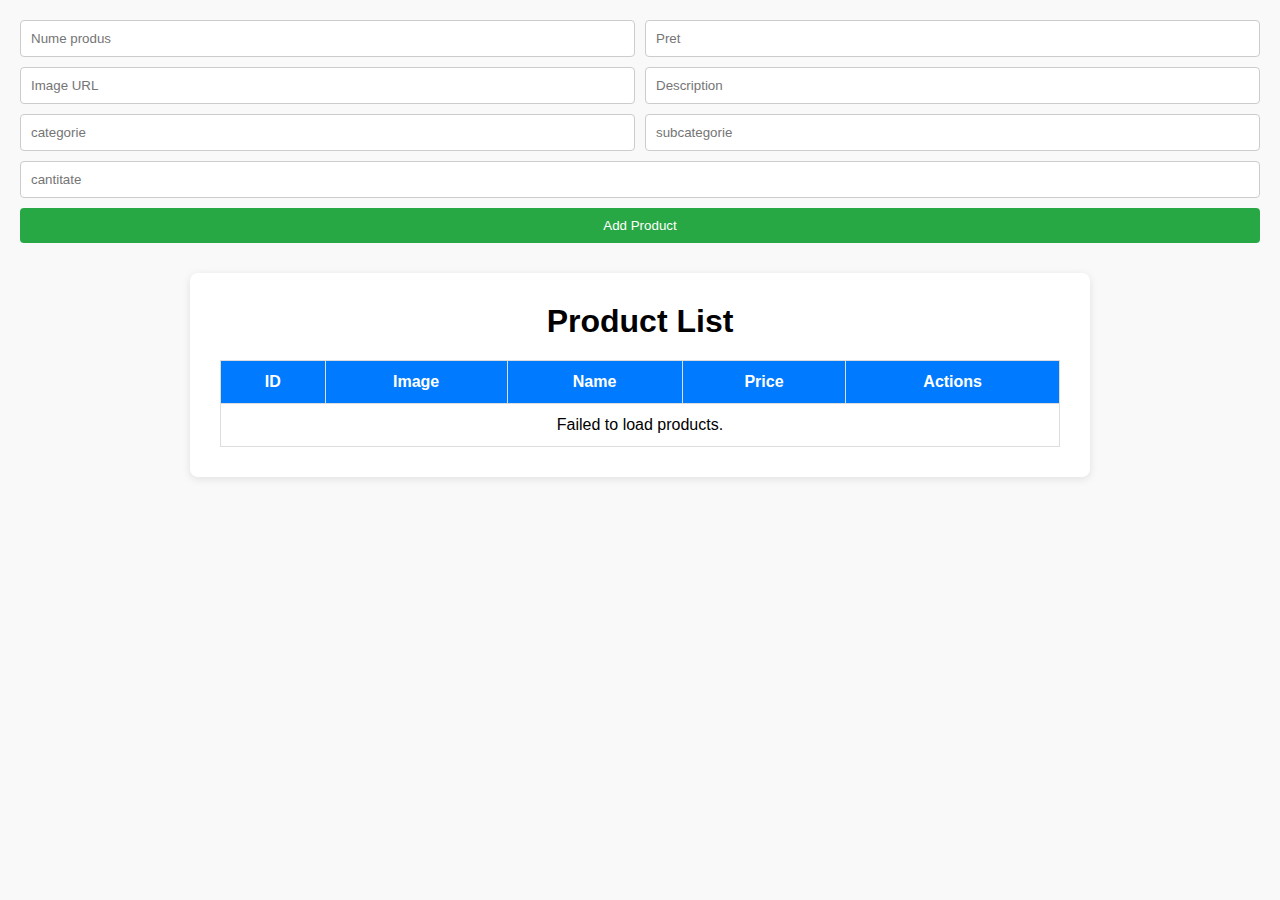
<file: admin2.html>
<!DOCTYPE html>
<html lang="en">

<head>
    <meta charset="UTF-8" />
    <meta name="viewport" content="width=device-width, initial-scale=1.0" />
    <title>Product List</title>
    <link rel="stylesheet" href="css/style2.css" />
    <link rel="stylesheet" href="https://cdn.jsdelivr.net/npm/@fortawesome/fontawesome-free@6.4.2/css/all.min.css" />
</head>

<body>

    <form id="product-form">
        <input type="text" id="nume" placeholder="Nume produs" required />
        <input type="text" id="pret" placeholder="Pret" required />
        <input type="url" id="imageURL" placeholder="Image URL" required />
        <input type="text" id="description" placeholder="Description" required />
        <input type="text" id="categorie" placeholder="categorie" required />
        <input type="text" id="subcategorie" placeholder="subcategorie" required />
        <input type="number" id="cantitate" placeholder="cantitate" required />
        <button id="add-btn" class="btn add edit">Add Product</button>
    </form>
    <div class="container">
        <h1>Product List</h1>
        <!-- <button id="add-btn" class="btn add">Delete Product</button> -->
        <table id="products-table">
            <thead>
                <tr>
                    <th>ID</th>
                    <th>Image</th>
                    <th>Name</th>
                    <th>Price</th>
                    <th>Actions</th>
                </tr>
            </thead>
            <tbody>
                <!-- Products will be inserted here -->
            </tbody>
        </table>
    </div>
    <script src="admin.js"></script>
</body>

</html>
</file>
<file: css/style2.css>
* {
  box-sizing: border-box;
  margin: 0;
  padding: 0;
  font-family: Arial, sans-serif;
}

body {
  background-color: #f9f9f9;
  padding: 20px;
}




/* MAIN */
.container {
  max-width: 900px;
  margin: auto;
  background-color: #fff;
  padding: 30px;
  border-radius: 8px;
  box-shadow: 0 2px 8px rgba(0, 0, 0, 0.1);
}

h1 {
  margin-bottom: 20px;
  text-align: center;
}

table {
  width: 100%;
  border-collapse: collapse;
  margin-top: 20px;
}

thead {
  background-color: #007BFF;
  color: white;
}

th,
td {
  padding: 12px;
  text-align: center;
  border: 1px solid #ddd;
}

.cell-img img {
  width: 50px;
  height: 50px;
  object-fit: cover;
  border-radius: 5px;
}

.actions {
  display: flex;
  gap: 10px;
  justify-content: center;
}

.btn {
  border: none;
  padding: 6px 10px;
  cursor: pointer;
  border-radius: 4px;
}

.btn.edit {
  background-color: #ffc107;
  color: white;
}

.btn.delete {
  background-color: #dc3545;
  color: white;
}

.btn.add {
  background-color: #28a745;
  color: white;
  padding: 10px 15px;
  margin-bottom: 10px;
}

form {
  display: flex;
  flex-wrap: wrap;
  gap: 10px;
  margin-bottom: 20px;
  justify-content: space-between;
}

form input {
  flex: 1 1 45%;
  padding: 10px;
  border: 1px solid #ccc;
  border-radius: 4px;
}

form button {
  flex: 1 1 100%;
}

.cell-id {
  width: 50px;
  font-weight: bold;
  text-align: center;
}
</file>
